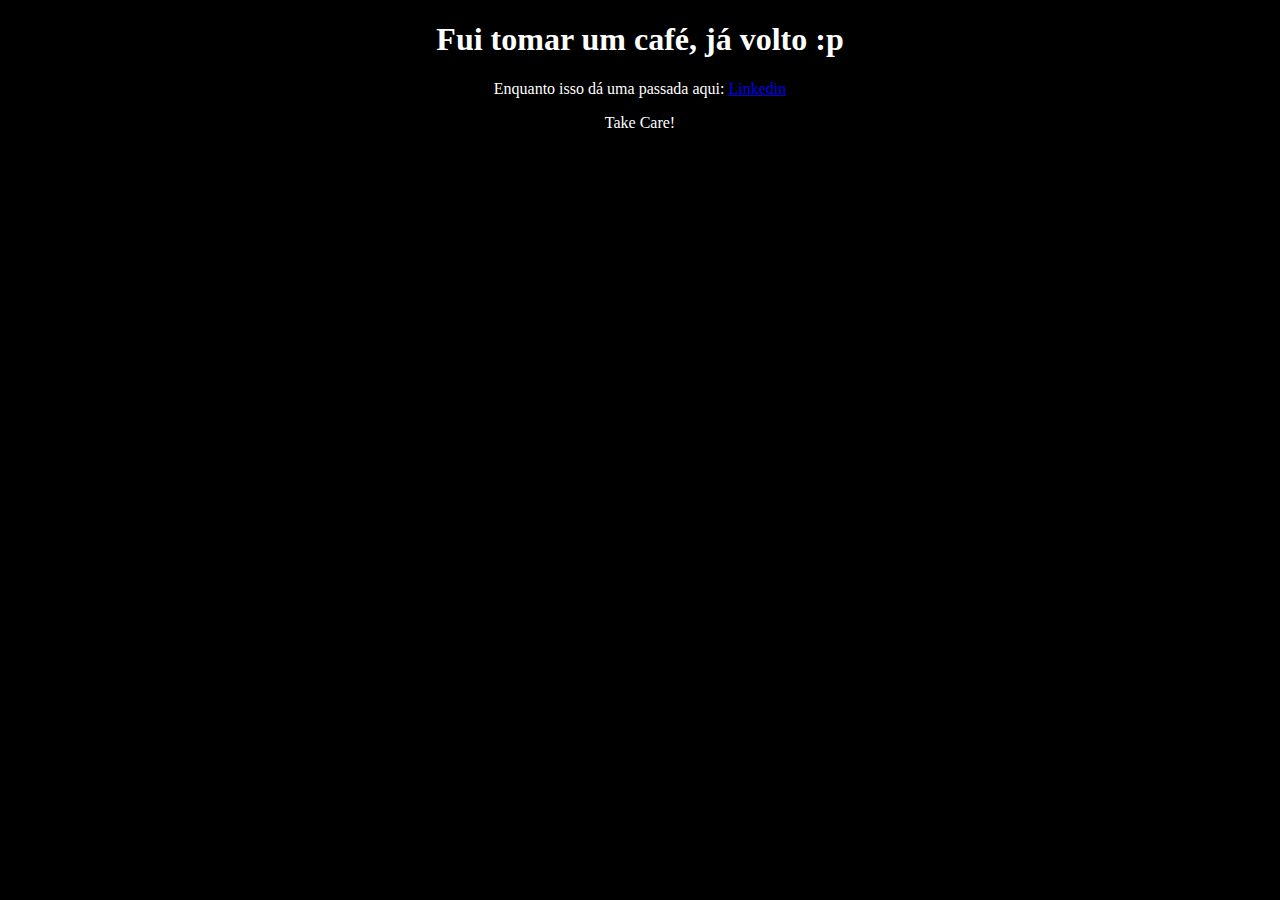
<file: index.html>
<!DOCTYPE html>
<html lang="en">
  <head>
    <meta charset="UTF-8" />
    <meta http-equiv="X-UA-Compatible" content="IE=edge" />
    <meta name="viewport" content="width=device-width, initial-scale=1.0" />
     <link rel="stylesheet" href="css/styles.css" />
    <title>MB - Marcos Barbosa</title>
  </head>
  <body>
    <div style="text-align: center">
      <h1>Fui tomar um café, já volto :p</h1>

     <div style="text-align: center"><iframe src="https://gifer.com/embed/XVo6" width="100px" height="100px" style='position:absolute;top:0;left:0;' frameBorder="0" allowFullScreen></iframe></div>
      <p>
        Enquanto isso dá uma passada aqui:
        <a href="https://www.linkedin.com/in/marcos-takao/">Linkedin</a>
      </p>
      <p>Take Care!</p>
    </div>
  </body>
</html>
</file>
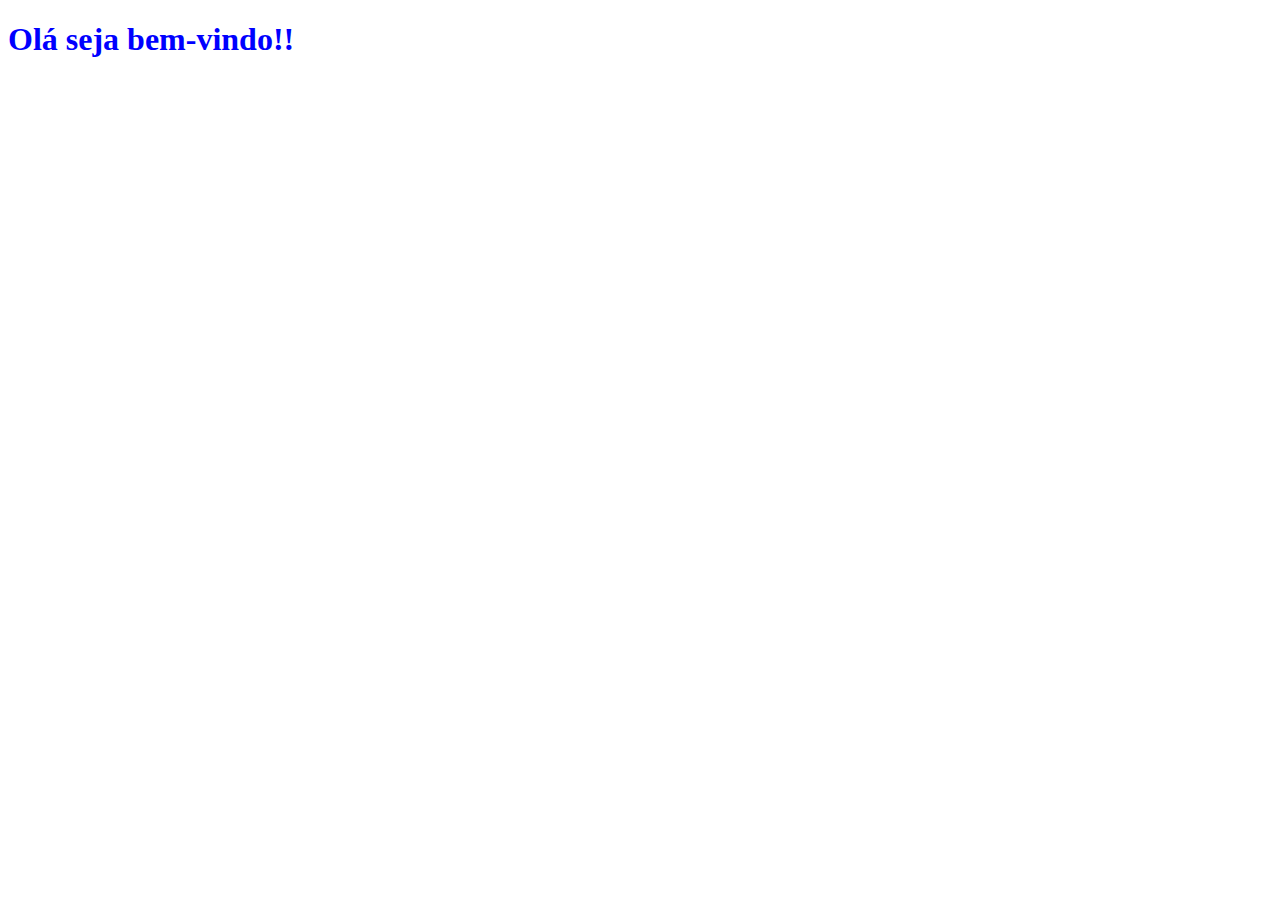
<file: page.html>
<!DOCTYPE html>
<html lang="pt">

<head>
    <meta charset="UTF-8">
    <meta http-equiv="X-UA-Compatible" content="IE=edge">
    <meta name="viewport" content="width=device-width, initial-scale=1.0">
    <link rel="stylesheet" href="styles.css"/>
    <title>Marcos Takao</title>
</head>

<body>
    <h1>Olá seja bem-vindo!!</h1>
</body>

</html>
</file>
<file: css/styles.css>
* {
    background-color: black;
}


h1, p {
    color: #fff;
}
</file>
<file: styles.css>
h1 {
    color: blue;
}
</file>
